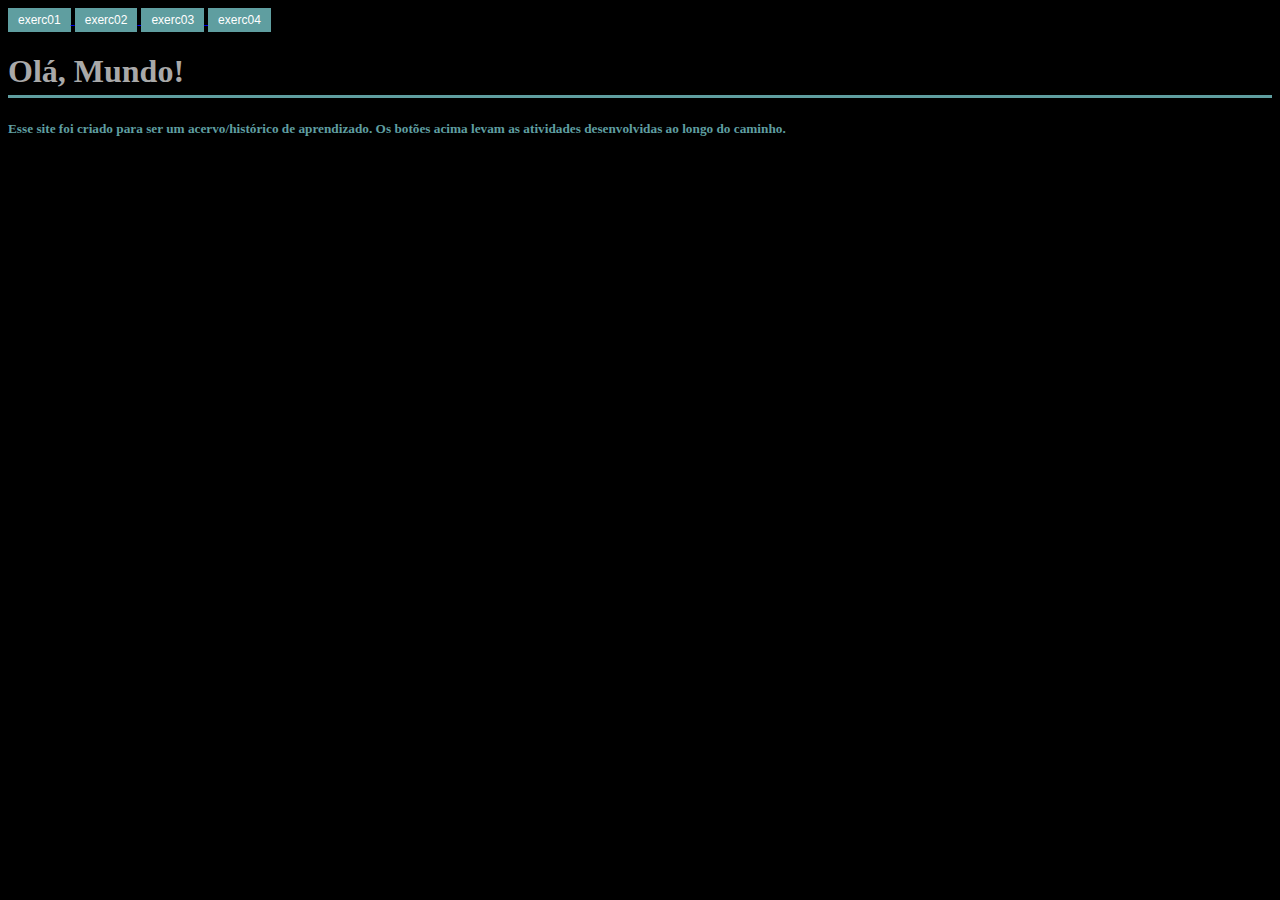
<file: index.html>
<!DOCTYPE html>
<html lang="pt-br">
<head>
    <meta charset="UTF-8">
    <meta name="viewport" content="width=device-width, initial-scale=1.0">
    <title>Página Inicial</title>
    <link rel="stylesheet" href="apar.css">
    
    <a href="exerc001.html">
    <button class="botao1" >exerc01</button>
    </a>
    
    <a href="exerc002.html">    
    <button class="botao1" >exerc02</button>
    </a>
    
    <a href="exerc003.html">    
    <button class="botao1" >exerc03</button>
    </a>
    
    <a href="exerc004.html">    
    <button class="botao1" >exerc04</button>
    </a>

    <h1 class="topo1" >Olá, Mundo!</h1>  
    <hr>
    
</head>
<body>
    <h5 class="titulo5" >Esse site foi criado para ser um acervo/histórico de aprendizado. Os botões acima levam as atividades desenvolvidas ao longo do caminho.</h5>
        
</body>
</html>
</file>
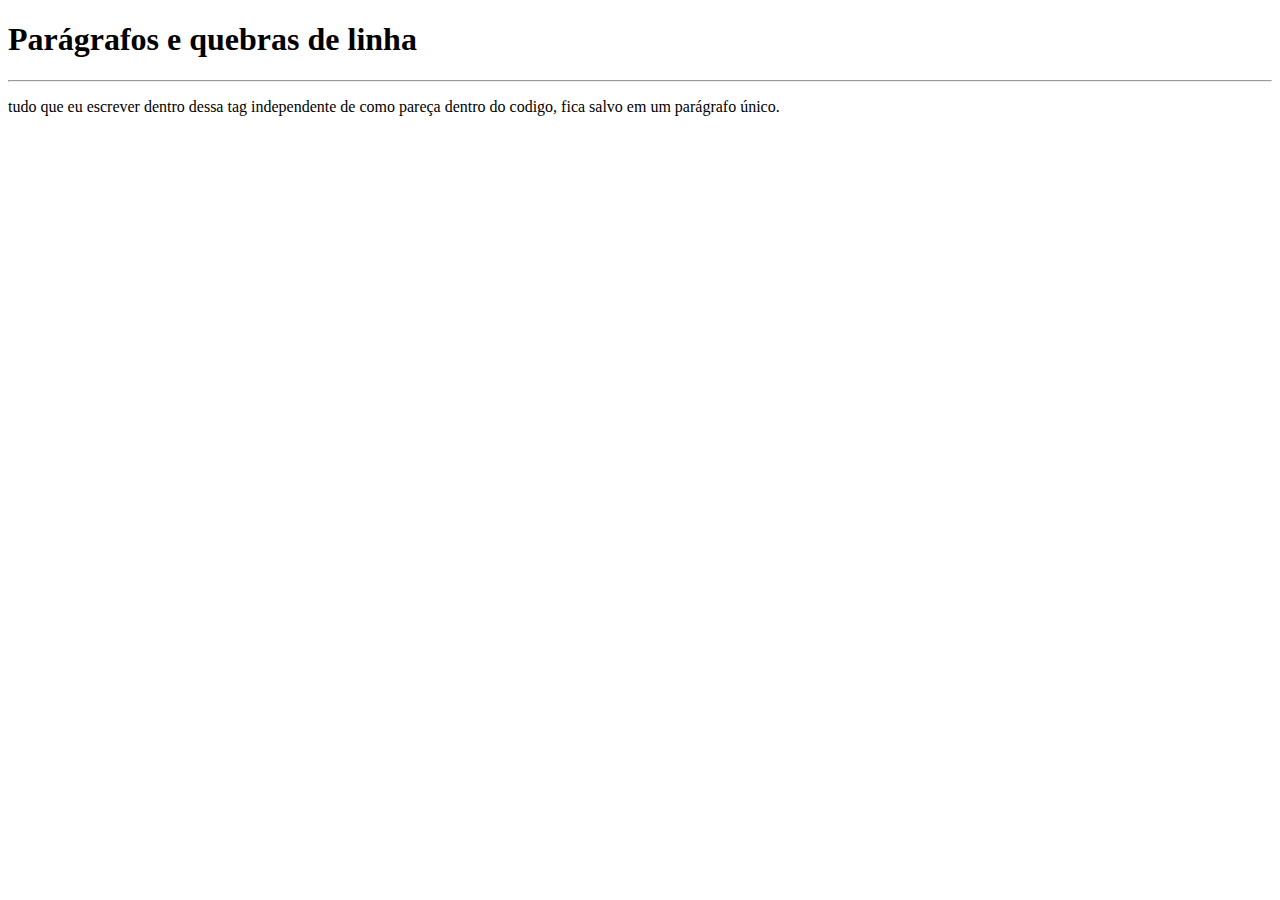
<file: exerc001.html>
<!DOCTYPE html>
<html lang="pt-br">
<head>
    <meta charset="UTF-8">
    <meta name="viewport" content="width=device-width, initial-scale=1.0">
    <title>Parágrafos</title>
</head>
<body>
    <h1>Parágrafos e quebras de linha</h1>
    <hr>
    <p>tudo que eu escrever dentro dessa tag
        independente de como pareça dentro do codigo, fica salvo 
        em um parágrafo único.
    </p>
</body>
</html>
</file>
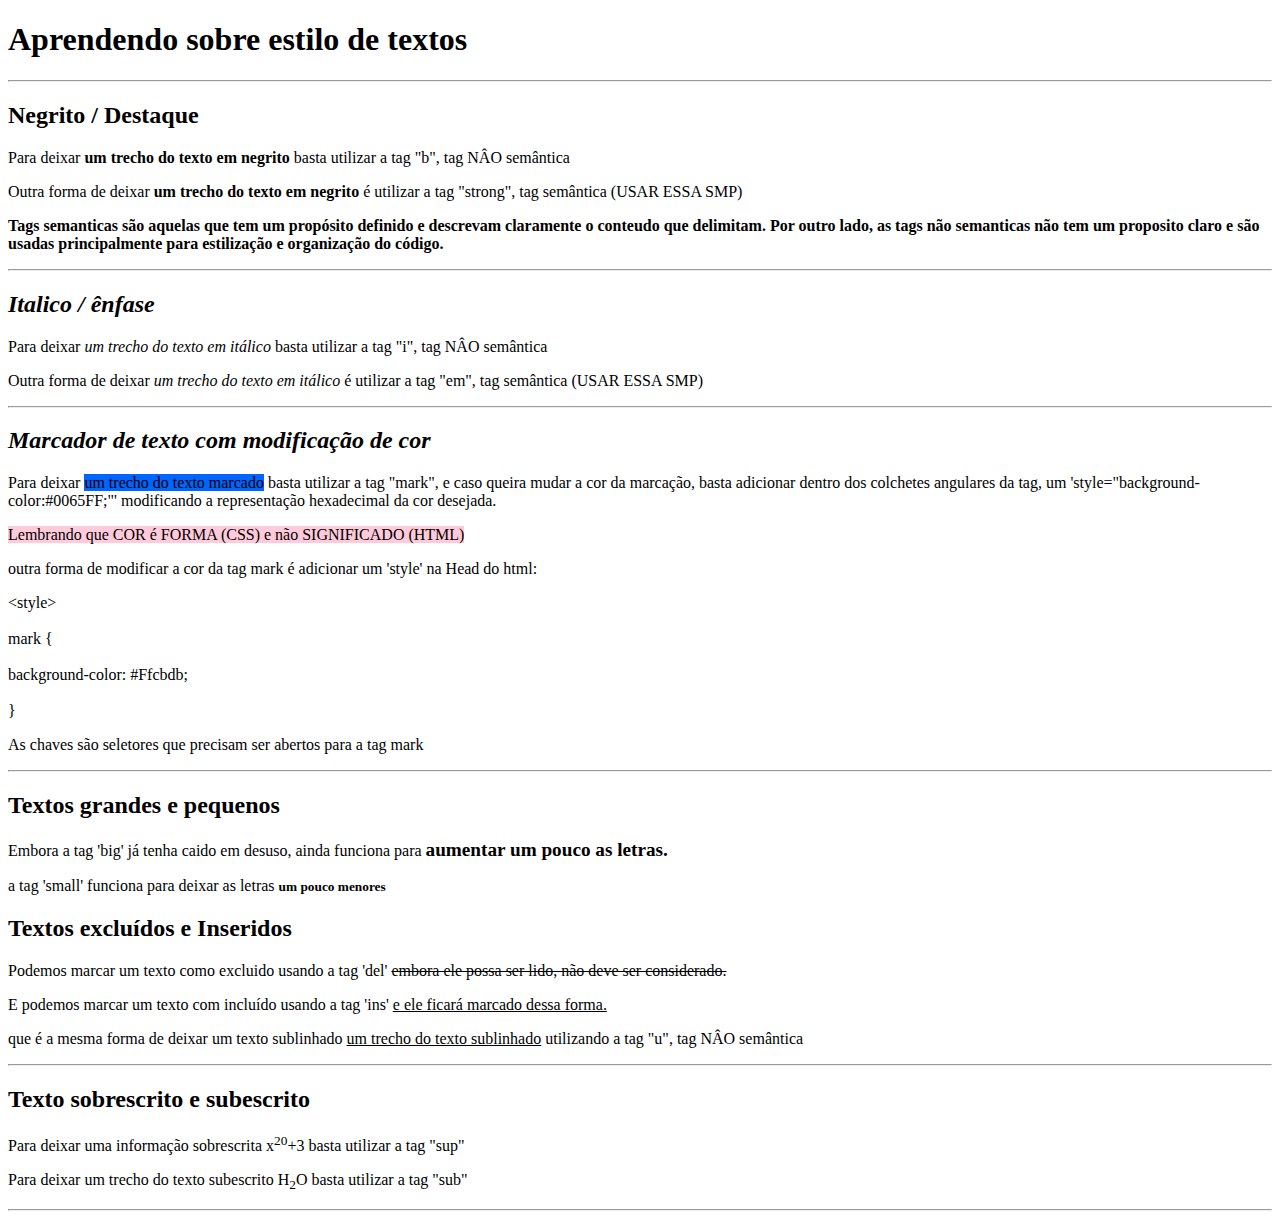
<file: exerc003.html>
<!DOCTYPE html>
<html lang="pt-br">
<head>
    <meta charset="UTF-8">
    <meta name="viewport" content="width=device-width, initial-scale=1.0">
    <link rel="shortcut icon" href="icone.ico" type="image/x-icon">
    <title>Formatação de texto</title>
    
</head>
<body>
    <h1>Aprendendo sobre estilo de textos</h1>
    <hr>
    <h2>Negrito / Destaque </h2>
    <p>Para deixar <b>um trecho do texto em negrito</b> basta utilizar a tag "b", tag NÂO semântica</p>
    <p>Outra forma de deixar <strong>um trecho do texto em negrito</strong> é utilizar a tag "strong", tag semântica (USAR ESSA SMP)</p>
    <p><b>Tags semanticas são aquelas que tem um propósito definido e descrevam claramente o conteudo que delimitam. Por outro lado, as tags não semanticas não tem um proposito claro e são usadas principalmente para estilização e organização do código.</b></p>
    <hr>
    <h2><i> Italico / ênfase</i></h2>
    <p>Para deixar <i>um trecho do texto em itálico</i> basta utilizar a tag "i", tag NÂO semântica</p>
    <p>Outra forma de deixar <em>um trecho do texto em itálico</em> é utilizar a tag "em", tag semântica (USAR ESSA SMP)</p>
    <hr>

    <h2><i> Marcador de texto com modificação de cor </i></h2>
    <p>Para deixar <mark style= "background-color:#0065FF;"> um trecho do texto marcado</mark> basta utilizar a tag "mark", e caso queira mudar a cor da marcação, basta adicionar dentro dos colchetes angulares da tag, um 'style="background-color:#0065FF;"' modificando a representação hexadecimal da cor desejada.</p>
    
    <p> <mark style= "background-color:#Ffcbdb;"> Lembrando que COR é FORMA (CSS) e não SIGNIFICADO (HTML) </mark> </p>
    
    <p> outra forma de modificar a cor da tag mark é adicionar um 'style' na Head do html:</p>
    
    <p> &lt;style&gt;
    <br>
    <br>     mark {
    <br>
    <br>	   background-color: #Ffcbdb;
    <br>
    <br>	     } </p>

    <p> As chaves são seletores que precisam ser abertos para a tag mark </p>

    <hr>
    <h2> Textos grandes e pequenos </h2>
    <p> Embora a tag 'big' já tenha caido em desuso, ainda funciona para <b><big>aumentar um pouco as letras.</b></big></p> 
    <p> a tag 'small' funciona para deixar as letras <b><small>um pouco menores</b></small></p>


<h2> Textos excluídos e Inseridos </h2>
    <p> Podemos marcar um texto como excluido usando a tag 'del' <del>embora ele possa ser lido, não deve ser considerado.</del></p> 
    <p> E podemos marcar um texto com incluído usando a tag 'ins' <ins>e ele ficará marcado dessa forma.</ins></p>
    <p>que é a mesma forma de deixar um texto sublinhado <u>um trecho do texto sublinhado</u> utilizando a tag "u", tag NÂO semântica</p>
    <hr>

 <h2>Texto sobrescrito e subescrito</h2>
    <p>Para deixar uma informação sobrescrita x<sup>20</sup>+3 basta utilizar a tag "sup"</p>
    <p>Para deixar um trecho do texto subescrito H<sub>2</sub>O basta utilizar a tag "sub"</p>
<hr>


</body>
</html>
</file>
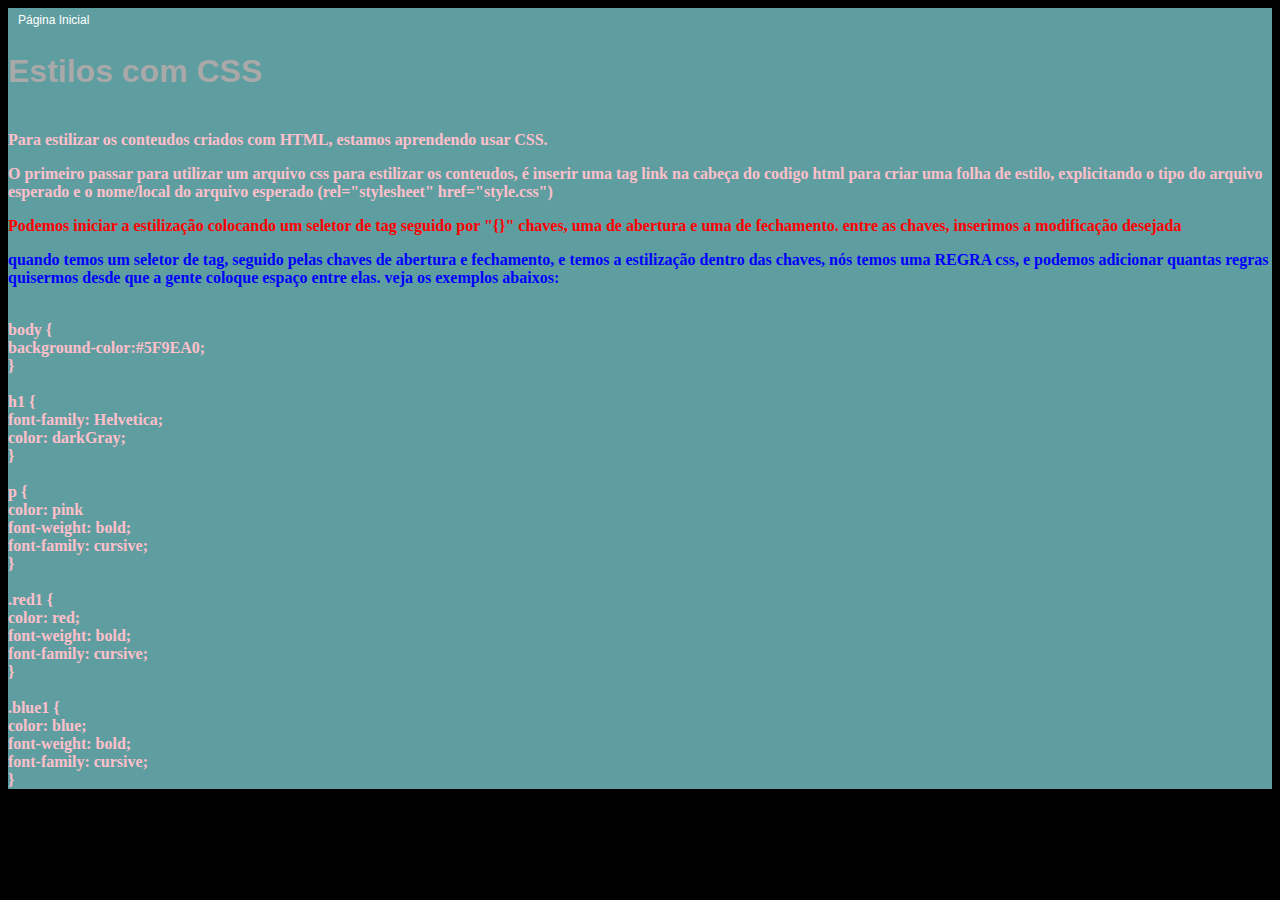
<file: exerc004.html>
<!DOCTYPE html>
<html lang="pt-br">
<head>
    <meta charset="UTF-8">
    <meta name="viewport" content="width=device-width, initial-scale=1.0">
    <link rel="shortcut icon" href="icone.ico" type="image/x-icon">
    <link rel="stylesheet" href="style.css">
    <link rel="stylesheet" href="apar.css">
    <title>Aprendendo a adicionar estilo na página</title>

    <a href="index.html">
    <button class="botao1" >Página Inicial</button>
    </a>
    
</head>
<body>
   
    <h1>Estilos com CSS</h1>
    <hr>
    <p> Para estilizar os conteudos criados com HTML, estamos aprendendo usar CSS. </p>
    <p> O primeiro passar para utilizar um arquivo css para estilizar os conteudos, é inserir uma tag link na cabeça do codigo html para criar uma folha de estilo, explicitando o tipo do arquivo esperado e o nome/local do arquivo esperado (rel="stylesheet" href="style.css") </p>

    <p class="red1" > Podemos iniciar a estilização colocando um seletor de tag seguido por "{}" chaves, uma de abertura e uma de fechamento. entre as chaves, inserimos a modificação desejada</p> 

 <p class="blue1" > quando temos um seletor de tag, seguido pelas chaves de abertura e fechamento, e temos a estilização dentro das chaves, nós temos uma REGRA css, e podemos adicionar quantas regras quisermos desde que a gente coloque espaço entre elas. veja os exemplos abaixos:</p> 

    <p> 

<br>
body {
<br>
    background-color:#5F9EA0;
<br>
}
<br> <br>
h1 { <br>
    font-family: Helvetica; <br>
    color: darkGray; <br>

}
<br> <br>
p {
<br>
    color: pink <br>
    font-weight: bold; <br>
    font-family: cursive; <br>

} <br>
<br>
.red1 { 
<br>
    color: red; <br>
    font-weight: bold; <br> 
    font-family: cursive; <br>
} <br>
<br>
.blue1 { 
<br>
    color: blue; <br>
    font-weight: bold; <br> 
    font-family: cursive; <br>
} <br>


</p>


</body>

</html>
</file>
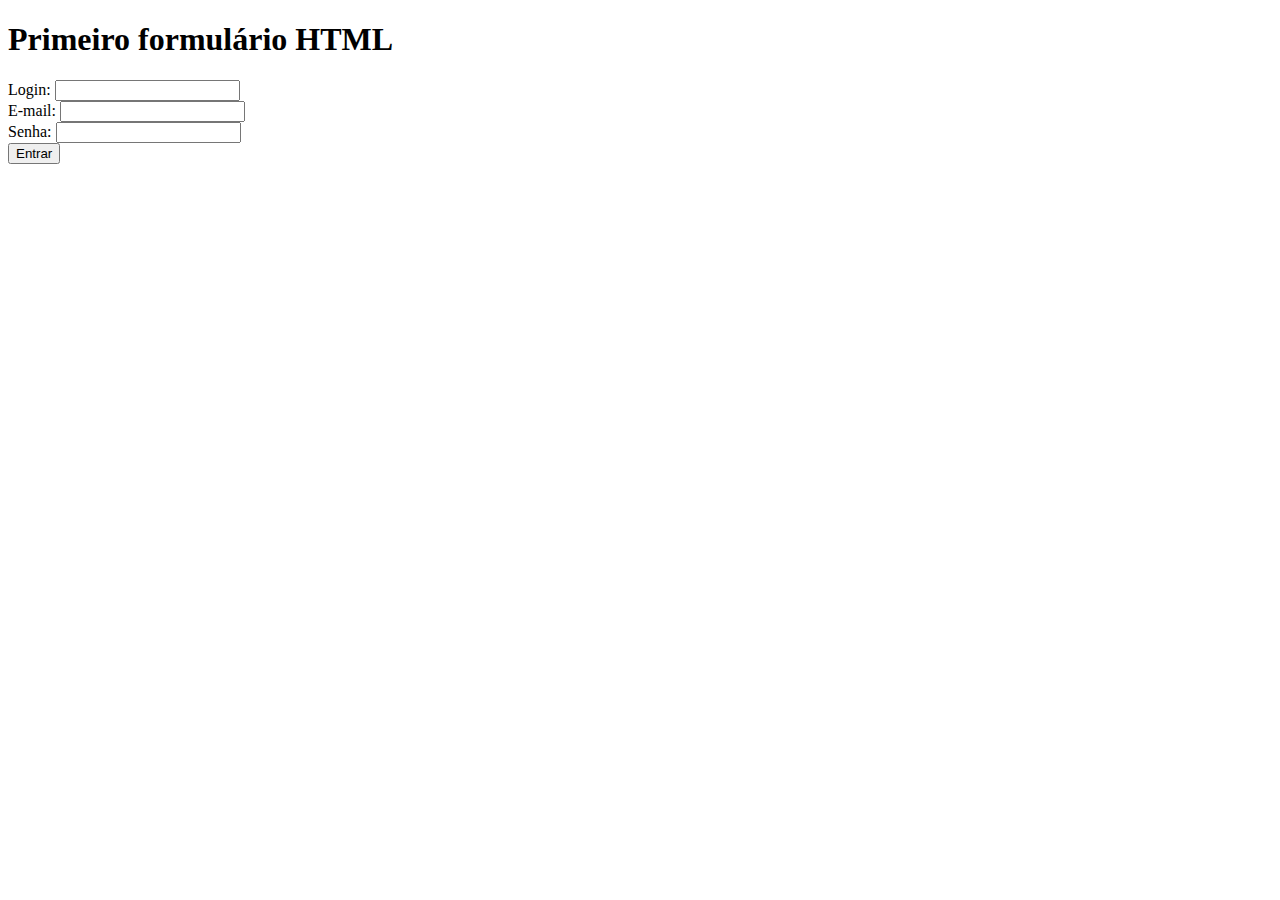
<file: exerc005.html>
<!DOCTYPE html>
<html lang="pt-br">
<head>
    <meta charset="UTF-8">
    <meta name="viewport" content="width=device-width, initial-scale=1.0">
    <title>Formulário de Cadastro</title>
</head>
<body>
    <h1>Primeiro formulário HTML</h1>
      
    <form name="login" onsubmit="alert('Formulário enviado')" autocomplete="off" method="post" action="#">

    Login: <input type="text" name="Login" /> <br>
    E-mail: <input type="text" name="E-mail" /> <br>
    Senha: <input type="password" name="Senha" /> <br>
    
    <button type="submit">Entrar</button>

    
    
    </form>
</body>
</html>
</file>
<file: apar.css>
.botao1 {
  background-color: #5F9EA0;
  color: white;
  border: none;
  padding: 5px 10px;
  font-size: 12px;
  cursor: pointer;
  transition: background-color 0.2s ease;
}

button:hover {
  background-color: DarkGray;
}

.topo1 {

  margin-bottom: 5px;
  color: DarkGray;

}

.titulo5 {
 
  color: #5F9EA0;

}

html {
  
  background-color: black;
  
}

body {
  color: white;
}

hr {

  border: none;
  height: 3px;
  background-color: #5F9EA0;
  margin: 5px 0;

}
</file>
<file: style.css>
body {
    background-color:#5F9EA0;

}

h1 {
    font-family: Helvetica;
    color: darkGray;

}

p {

    color: pink;
    font-weight: bold;
    font-family: cursive;

}

.red1 {

    color: red;
    font-weight: bold;
    font-family: cursive;
}

.blue1 {

    color: blue;
    font-weight: bold;
    font-family: cursive;
}
</file>
